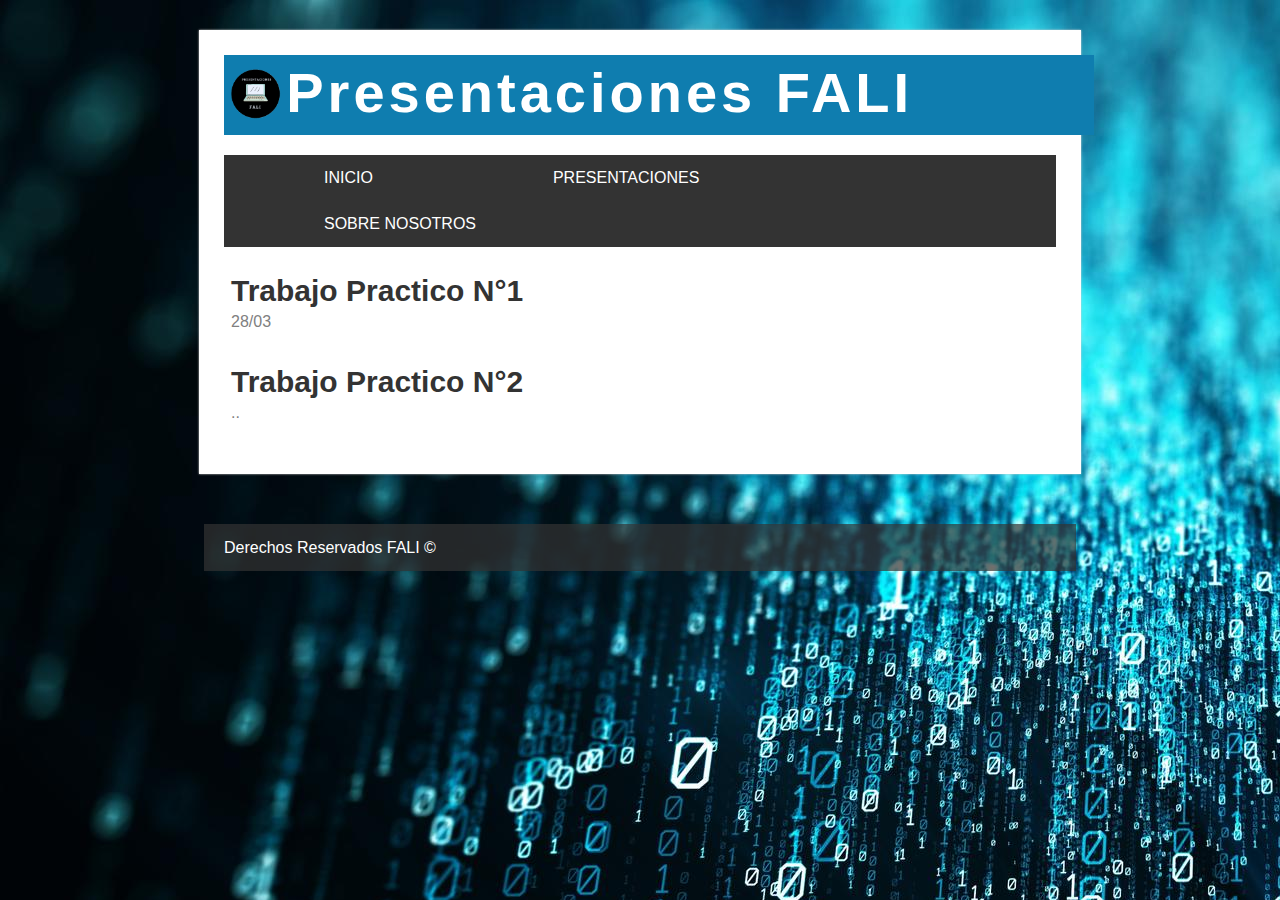
<file: index.html>
<!DOCTYPE HTML>
<html lang="es">
    <head>
        <meta charset="utf-8" />
        <title>Presentaciones Carelli</title>
        <link rel="stylesheet" type="text/css" href="css/styles.css" />
    </head>
    <body>
        <section id="global">
            <header>
                <div id="logo">
                    <img src="img\logo.png">
                    <h1 class="logo-nombre">Presentaciones FALI</h1>
                </div>
                <div class="clearflix"></div>
                <nav id="menu">
                    <ul>
                        <li><a href="index.html">INICIO</a></li>
                        <li><a href="presentaciones.html">PRESENTACIONES</a></li>
                        <li><a href="sobre_nosotros.html">SOBRE NOSOTROS</a></li>
                    </ul>
                </nav>

            </header>
            <div id="slider">
            </div>
            <section id="content">
                <div id="posts">
                    <article class="post">
                        <h2>Trabajo Practico N°1</h2>
                        <span class="date">28/03</span>
                        <p>  </p>
                    </article>
                    <article class="post">
                        <h2>Trabajo Practico N°2</h2>
                        <span class="date">..</span>
                        <p> </p>
                    </article>
                </div>
                <aside id="sidebar">
                </aside>
                <div class="clearflix"></div>
            </section>
        </section>
        <footer>
            Derechos Reservados FALI &copy;
        </footer>
    </body>
</html>
</file>
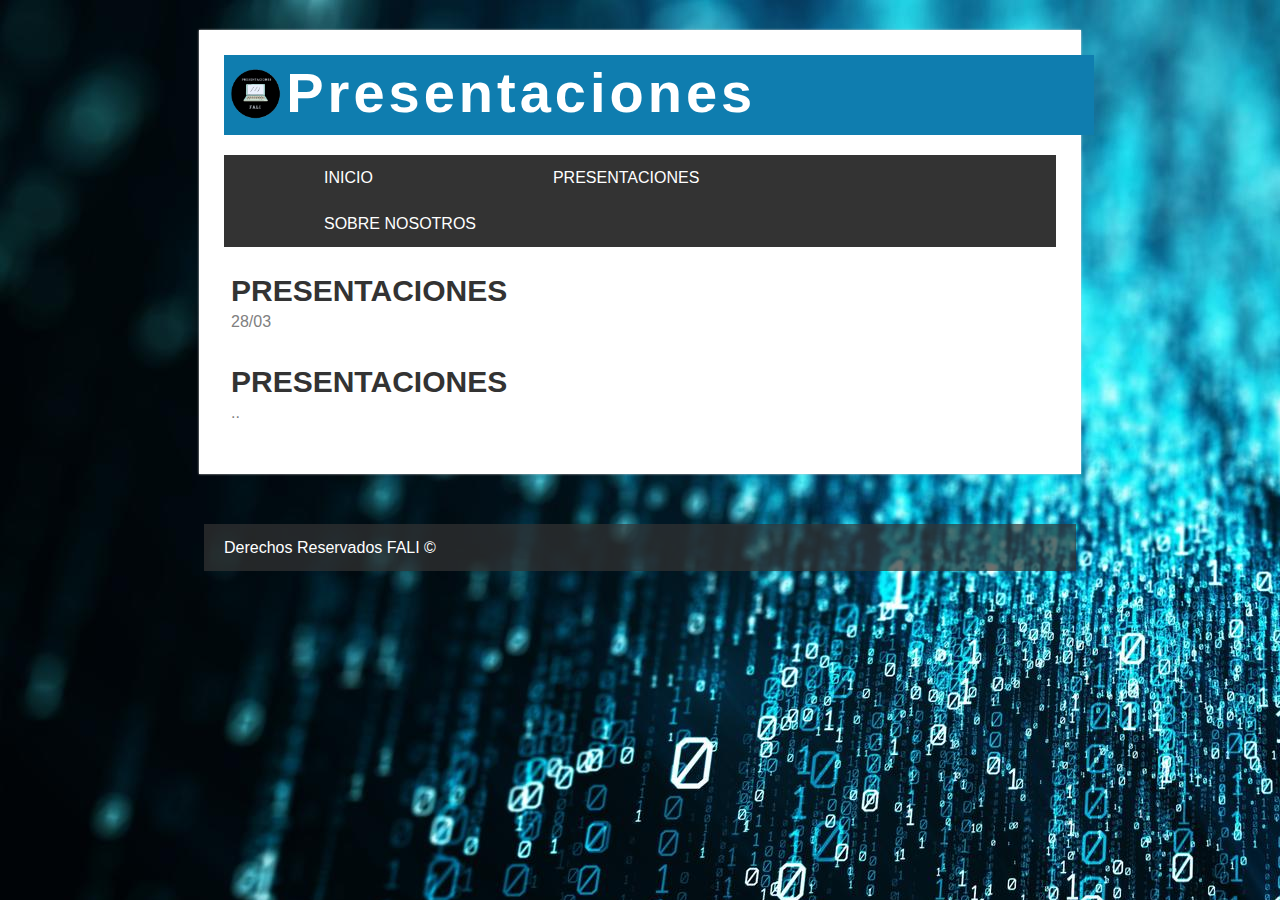
<file: presentaciones.html>
<html lang="es">
    <head>
        <meta charset="utf-8" />
        <title>Presentaciones Carelli</title>
        <link rel="stylesheet" type="text/css" href="css/styles.css" />
    </head>
    <body>
        <section id="global">
            <header>
                <div id="logo">
                    <img src="img\logo.png">
                    <h1 class="logo-nombre">Presentaciones</h1>
                </div>
                <div class="clearflix"></div>
                <nav id="menu">
                    <ul>
                        <li><a href="index.html">INICIO</a></li>
                        <li><a href="presentaciones.html">PRESENTACIONES</a></li>
                        <li><a href="sobre_nosotros.html">SOBRE NOSOTROS</a></li>
                    </ul>
                </nav>

            </header>
            <div id="slider">
            </div>
            <section id="content">
                <div id="posts">
                    <article class="post">
                        <h2>PRESENTACIONES</h2>
                        <span class="date">28/03</span>
                        <p> </p>
                    </article>
                    <article class="post">
                        <h2>PRESENTACIONES</h2>
                        <span class="date">..</span>
                        <p> </p>
                    </article>
                </div>
                <aside id="sidebar">
                </aside>
                <div class="clearflix"></div>
            </section>
        </section>
        <footer>
            Derechos Reservados FALI &copy;
        </footer>
    </body>
</html>
</file>
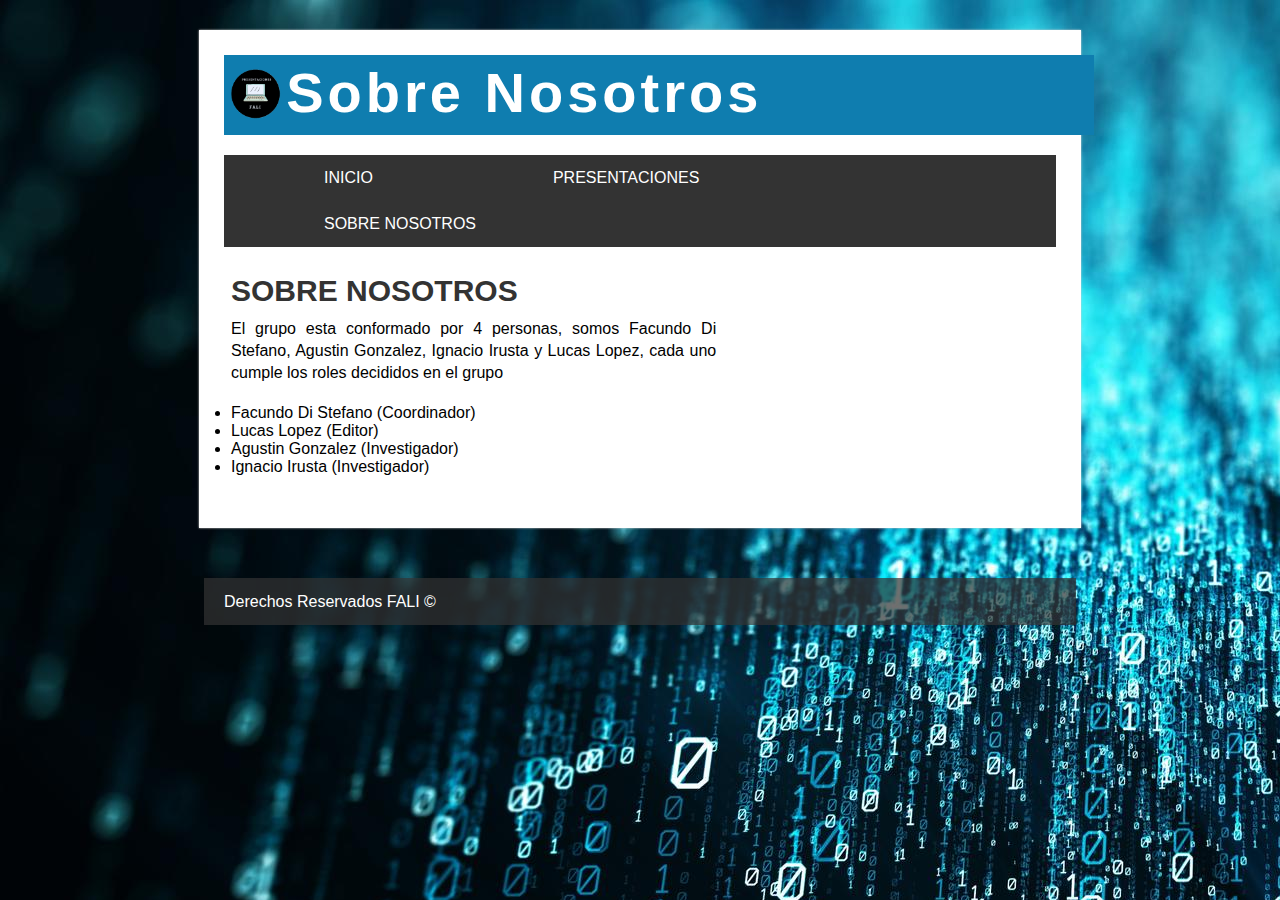
<file: sobre_nosotros.html>
<html lang="es">
    <head>
        <meta charset="utf-8" />
        <title>Presentaciones Carelli</title>
        <link rel="stylesheet" type="text/css" href="css/styles.css" />
    </head>
    <body>
        <section id="global">
            <header>
                <div id="logo">
                    <img src="img\logo.png">
                    <h1 class="logo-nombre">Sobre Nosotros</h1>
                </div>
                <div class="clearflix"></div>
                <nav id="menu">
                    <ul>
                        <li><a href="index.html">INICIO</a></li>
                        <li><a href="presentaciones.html">PRESENTACIONES</a></li>
                        <li><a href="sobre_nosotros.html">SOBRE NOSOTROS</a></li>
                    </ul>
                </nav>

            </header>
            <div id="slider">
            </div>
            <section id="content">
                <div id="posts">
                    <article class="post">
                        <h2>SOBRE NOSOTROS</h2>
                        <p>El grupo esta conformado por 4 personas, somos Facundo Di Stefano, Agustin Gonzalez, Ignacio Irusta y Lucas Lopez, cada uno cumple los roles decididos en el grupo
                        <ul>
                            <li>Facundo Di Stefano (Coordinador)</li>
                            <li>Lucas Lopez (Editor)</li>
                            <li>Agustin Gonzalez (Investigador)</li>
                            <li>Ignacio Irusta (Investigador)</li>
                        </ul>
                       </p>
                    </article>
                </div>
                <aside id="sidebar">
                </aside>
                <div class="clearflix"></div>
            </section>
        </section>
        <footer>
            Derechos Reservados FALI &copy;
        </footer>
    </body>
</html>
</file>
<file: css/styles.css>
*{
    margin: 0px;
    padding: 0px;
}
body{
    background: url("../img/Fondo.jpg");	
    background-attachment: fixed;
}
.clearflix{
    float: none;
    clear: both;
}
#global{
    width: 65%;
    margin: 0px auto;
    margin-top: 30px;
    padding: 25px;
    background: white;
    box-shadow: 0px 0px 2px #ccc;
}
#logo{
    display: flex;
    font-family: Verdana, Arial;
    font-size: 28px;
    line-height: 75px;
    letter-spacing: 4px;
    background: #0f7daf;
    color: white;
    text-align: center;
    width: 870px;
    height: 80px;
    margin-bottom: 20px;
    float: left;
}
.logo img{
    height: 50px;
}
#menu{
    font-family: Helvetica, Arial;
    background: #333;
    width: 100%;
    margin-bottom: 20px;
}
#menu ul{
    line-height: 46px;
    list-style: none;
}
#menu ul li{
    height: 46px;
    display: inline-block;
    transition: all 300ms;
}

#menu ul li:hover{
    background: #355844;
}

#menu a{
    display: block;
    color: white;
    text-decoration: none;
    padding-left: 100px;
    padding-right: 75.6px;
}
#posts{
    width: 60%;
    float: left;
    font-family: Helvetica, Arial;
}
.post{
    padding: 7px;
}
.post h2{
    font-size: 30px;
    color: #333;
}
.post .date{
    display: block;
    color: gray;
    margin-top: 5px;
} 

.post p{
    margin-top: 10px;
    margin-bottom: 20px;
    line-height: 22px;
    text-align: justify;
}
footer{
    font-family: Helvetica,Arial;
    color: white;
    height: 47px;
    background: rgba(51, 51, 51, 0.70);
    margin: 0px auto;
    width: 65%;
    padding-left: 20px;
    padding-right: 20px;
    margin-top: 50px;
    line-height: 47px;
}
</file>
